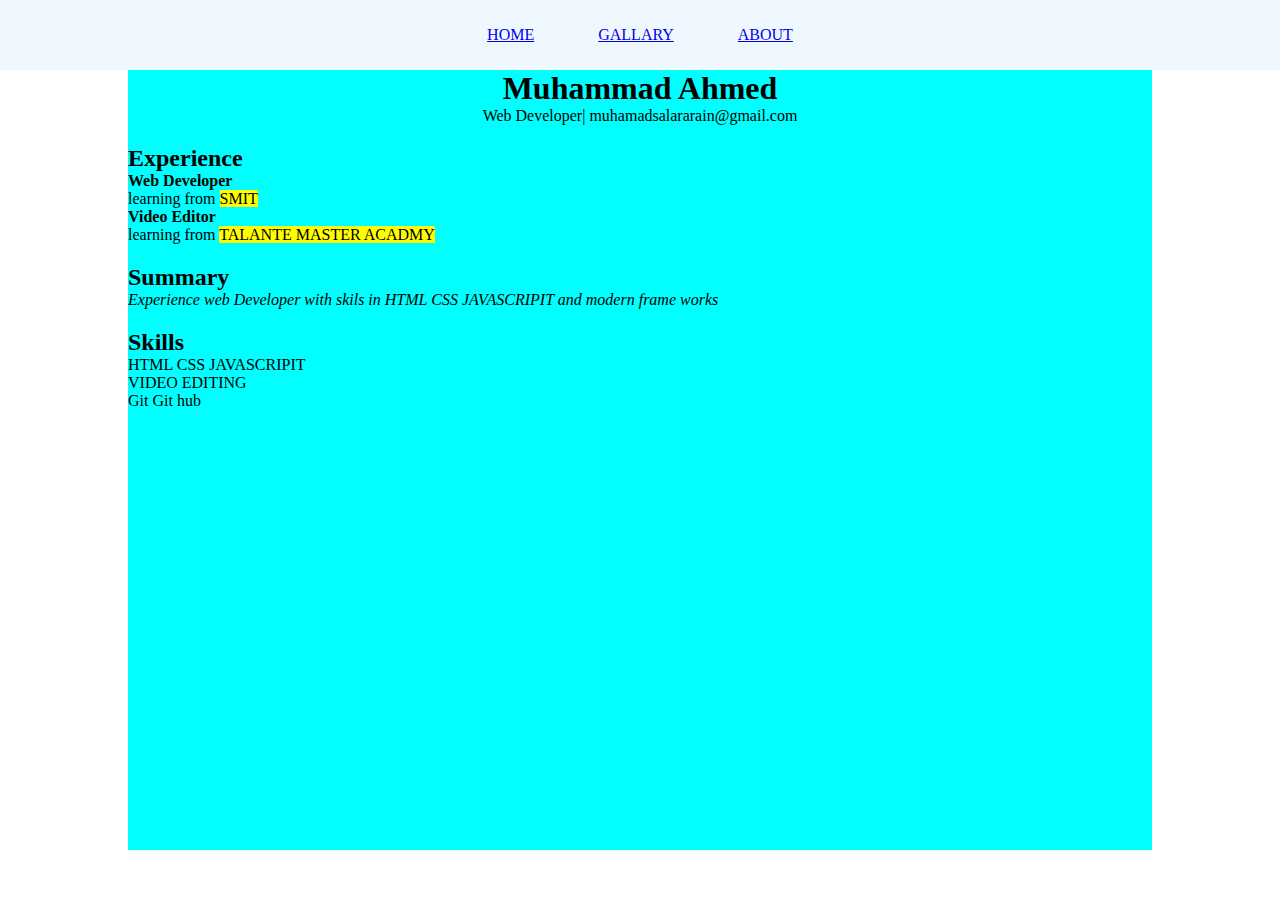
<file: galry.html>
<!DOCTYPE html>
<html lang="en">
<head>
    <meta charset="UTF-8">
    <meta name="viewport" content="width=device-width, initial-scale=1.0">
    <link rel="stylesheet" href="./galry.css">
     <link rel="stylesheet" href="./index.css">
    <title>RESUME PAGE </title>
   
    
</head>
<body> 
  <header>
        <nav>
            <ul class="nav-list">
                <li class="nav-list-item">
                    <a href="./table.html" class="nav-list-item">HOME</a>
                </li>
                <li class="nav-list-item">
                    <a href="./galry.html" class="nav-list-item">GALLARY</a>
                </li>
                <li class="nav-list-item">
                    <a href="./about.html" class="nav-list-item">ABOUT</a>
                </li>
            </ul>
        </nav>
    </header>
  <main> 
  <div class="header">
   
    <h1> Muhammad Ahmed
    </h1><p>
        Web Developer| muhamadsalararain@gmail.com
    </p>
  </div>
  <div class="section">
    <h2>Experience</h2>
    <ul>
        <li>
            <strong>Web Developer</strong>
           <p> learning from <mark>SMIT</mark> </p>
        </li>
        <li><strong>Video Editor</strong><p>learning from <mark>TALANTE MASTER ACADMY</mark> </p></li>
    </ul>
  </div> 
  <div class="section">
    <h2>Summary</h2>
     <p><em>Experience web Developer with skils in HTML CSS JAVASCRIPIT and modern frame works </em> </p>
    
  </div>
  <div class="section">
    <h2>Skills</h2>
    <ul>
        <li>HTML CSS JAVASCRIPIT</li>
        <li>VIDEO EDITING</li>
        <li>Git Git hub</li>
    </ul>
  </div>
  </main>  
</body>
</html>
</file>
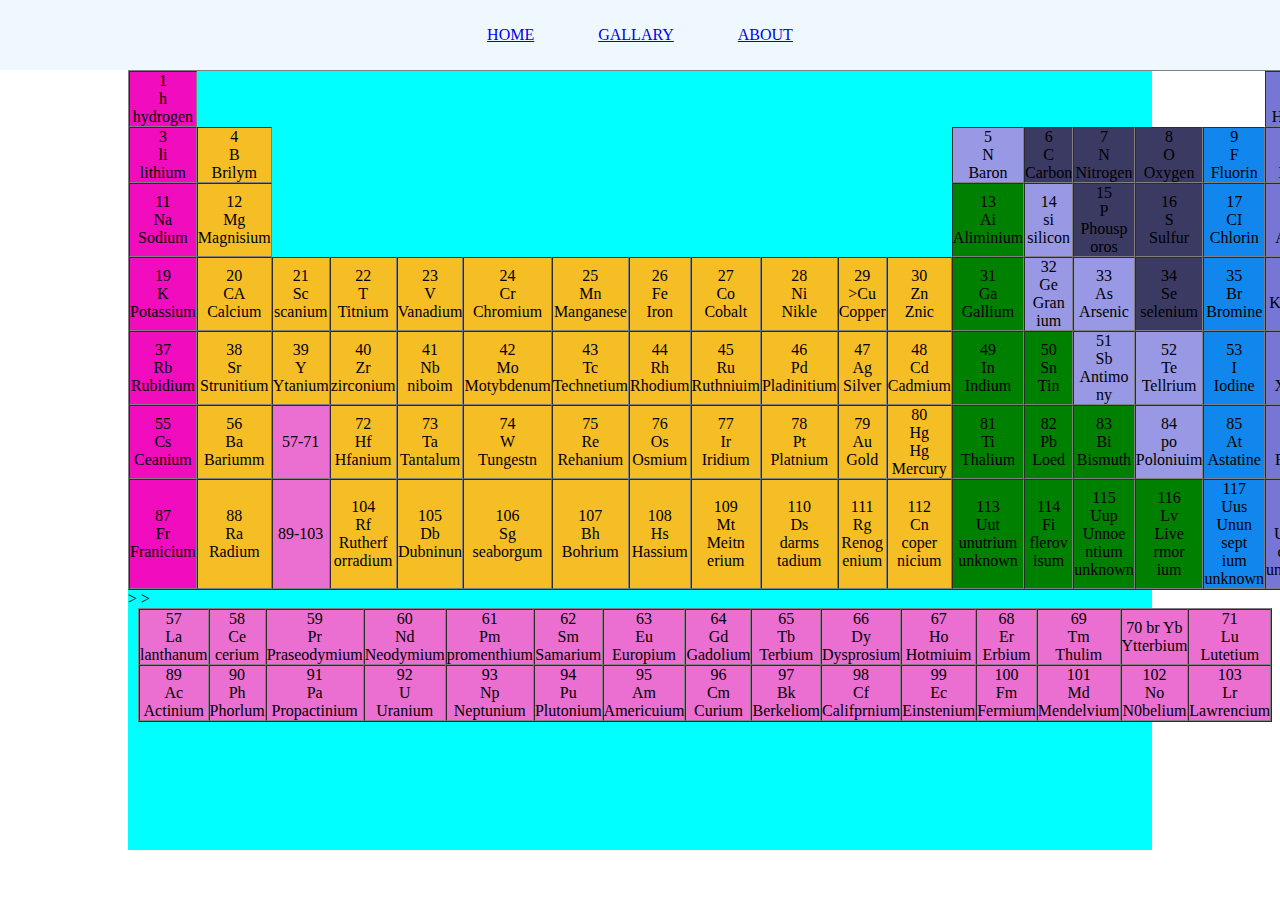
<file: table.html>
<!DOCTYPE html>
<html lang="en">
<head>
    <meta charset="UTF-8">
    <meta name="viewport" content="width=device-width, initial-scale=1.0">
     <link rel="stylesheet" href="./index.css">
    <title>preodictable
    </title>
    <style>
        table{
            border-collapse: separate;
            border-spacing: 0px;
        }
    </style>
    
       
    
        
</head>
<body> 
     <header>
        <nav>
            <ul class="nav-list">
                <li class="nav-list-item">
                    <a href="./table.html" class="nav-list-item">HOME</a>
                </li>
                <li class="nav-list-item">
                    <a href="./galry.html" class="nav-list-item">GALLARY</a>
                </li>
                <li class="nav-list-item">
                    <a href="./about.html" class="nav-list-item">ABOUT</a>
                </li>
            </ul>
        </nav>
    </header>
       
       <main> <table style="width: 100px; text-align: center;"border=1px;>
            <tr>
        <td style="background-color: rgb(241, 12, 190 );" >1<br>
        h<br>
    hydrogen</td>
        <td style="empty-cells: hide;" colspan="16">
        </td>
        <td style="background-color: rgb(118, 118, 212)"> 2 <br>He <br>Helium       
        </td>
    </tr>
    <tr>
        <td style="background-color:rgb(241, 12, 190 ) ;">3<br>li<br>lithium</td>
        <td style="background-color: rgb(246, 190, 37);">4<br>B<br>Brilym</td>
        <td style="empty-cells: hide;" colspan="10"></td>
        <td style="background-color: rgb(152, 152, 228);">5<br>N<br>Baron</td>
        <td style="background-color: rgb(58, 58, 99);">6<br>C<br>Carbon</td>
        <td style="background-color: rgb(58, 58, 99);">7<br>N<br>Nitrogen</td>
        <td style="background-color: rgb(58, 58, 99);">8<br>O<br>Oxygen</td>
        <td style="background-color: rgb(17, 134, 237);">9<br>F<br>Fluorin</td>
        <td style="background-color: rgb(118, 118, 212);">10<br>Ne<br>Neon</td>
    </tr>
    <tr> 
        <td style="background-color: rgb(241, 12, 190 );">11<br>Na<br>Sodium</td>
        <td style="background-color: rgb(246, 190, 37);">12<br>Mg<br>Magnisium</td>
        <td style="empty-cells: hide;" colspan="10"></td>
        <td style="background-color: green;">13<br>Ai<br>Aliminium</td>
        <td style="background-color: rgb(152, 152, 228);">14<br>si<br>silicon</td>
        <td style="background-color: rgb(58, 58, 99);">15<br>P<br>Phousp <br>oros</td>
        <td style="background-color: rgb(58, 58, 99);">16<br>S<br>Sulfur</td>
        <td style="background-color: rgb(17, 134, 237);">17<br>CI<br>Chlorin</td>
        <td style="background-color:rgb(118, 118, 212) ;">18<br>Ar<br>Arngo</td>
    </tr>
    <tr>
    <td style="background-color:rgb(241, 12, 190 );">19<br>K<br>Potassium</td>
    <td style="background-color: rgb(246, 190, 37);" >20<br>CA<br>Calcium</td>
    <td style="background-color:rgb(246, 190, 37);">21<br>Sc<br>scanium</td>
    <td style="background-color: rgb(246, 190, 37);" >22<br>T<br>Titnium</td>
    <td style="background-color: rgb(246, 190, 37);" >23<br>V<br>Vanadium</td>
    <td style="background-color: rgb(246, 190, 37);" >24<br>Cr<br>Chromium</td>
    <td style="background-color: rgb(246, 190, 37);" >25<br>Mn<br>Manganese</td>
    <td style="background-color: rgb(246, 190, 37);" >26<br>Fe<br>Iron</td>
    <td style="background-color: rgb(246, 190, 37);" >27<br>Co<br>Cobalt</td>
    <td style="background-color: rgb(246, 190, 37);" >28<br>Ni<br>Nikle</td>
    <td style="background-color: rgb(246, 190, 37);" >29<br>>Cu<br>Copper</td>
    <td style="background-color: rgb(246, 190, 37);" >30<br>Zn<br>Znic     </td>
    <td style="background-color: green;" >31<br>Ga<br>Gallium</td>
    <td style="background-color: rgb(152, 152, 228);">32<br>Ge<br>Gran <br>ium</td>
    <td style="background-color: rgb(152, 152, 228);">33<br>As<br>Arsenic</td>
    <td style="background-color: rgb(58, 58, 99);;">34<br>Se<br>selenium</td>
    <td style="background-color: rgb(17, 134, 237);">35<br>Br<br>Bromine</td>
    <td style="background-color:rgb(118, 118, 212) ;">36<br>Krypton</td>
         </tr>
    <tr>
    
    <td style="background-color:rgb(241, 12, 190 );">37<br>Rb<br>Rubidium</td>
    <td style="background-color: rgb(246, 190, 37);">38<br>Sr<br>Strunitium</td>
    <td style="background-color: rgb(246, 190, 37);">39<br>Y<br>Ytanium</td>
    <td style="background-color: rgb(246, 190, 37);">40<br>Zr<br>zirconium</td>
    <td style="background-color: rgb(246, 190, 37);">41<br>Nb<br>niboim</td>
    <td style="background-color: rgb(246, 190, 37);">42<br>Mo<br>Motybdenum</td>
    <td style="background-color: rgb(246, 190, 37);">43<br>Tc<br>Technetium</td>
    <td style="background-color: rgb(246, 190, 37);">44<br>Rh<br>Rhodium</td>
    <td style="background-color: rgb(246, 190, 37);">45<br>Ru<br>Ruthniuim</td>
    <td style="background-color: rgb(246, 190, 37);">46<br>Pd<br>Pladinitium</td>
    <td style="background-color: rgb(246, 190, 37);">47 <br>Ag <br>Silver</td>
    <td style="background-color: rgb(246, 190, 37);">48<br>Cd<br>Cadmium</td>
    <td style="background-color: green;">49<br>In<br>Indium</td>
    <td style="background-color: green;">50<br>Sn<br>Tin</td>
    <td style="background-color: rgb(152, 152, 228);">51<br>Sb<br>Antimo <br>ny</td>
    <td style="background-color: rgb(152, 152, 228);">52<br>Te<br>Tellrium</td>
    <td style="background-color: rgb(17, 134, 237);">53<br>I<br>Iodine</td>
    <td style="background-color:rgb(118, 118, 212) ;">54<br>Xe<br>Xenon</td>
    </tr>
    <tr>
    <td style="background-color:rgb(241, 12, 190 );">55<br>Cs<br>Ceanium</td>
    <td style="background-color: rgb(246, 190, 37);">56<br>Ba<br>Bariumm</td>
    <td style="background-color:rgb(235, 111, 208);">57-71</td>
    <td style="background-color: rgb(246, 190, 37);">72<br>Hf<br>Hfanium</td>
    <td style="background-color: rgb(246, 190, 37);">73<br>Ta<br>Tantalum</td>
    <td style="background-color: rgb(246, 190, 37);">74<br>W<br>Tungestn</td>
    <td style="background-color: rgb(246, 190, 37);">75<br>Re<br>Rehanium</td>
    <td style="background-color: rgb(246, 190, 37);">76<br>Os<br>Osmium</td>
    <td style="background-color: rgb(246, 190, 37);">77 <br>Ir<br>Iridium</td>
    <td style="background-color: rgb(246, 190, 37);">78<br>Pt<br>Platnium</td>
    <td style="background-color: rgb(246, 190, 37);">79<br>Au<br>Gold</td>
    <td style="background-color: rgb(246, 190, 37);">80<br>Hg<br>Hg<br>Mercury</td>
    <td style="background-color: green;">81<br>Ti<br>Thalium</td>
    <td style="background-color: green;">82<br>Pb<br>Loed</td>
    <td style="background-color: green;">83<br>Bi<br>Bismuth</td>
    <td style="background-color: rgb(152, 152, 228);">84<br>po<br>Poloniuim</td>
    <td style="background-color: rgb(17, 134, 237);">85<br>At<br>Astatine</td>
    <td style="background-color:rgb(118, 118, 212) ;">86<br>Rn<br>Radon</td>
    </tr>
    <tr>
     <td style="background-color:rgb(241, 12, 190 ) ;">87<br>Fr<br>Franicium</td>
    <td style="background-color: rgb(246, 190, 37);">88<br>Ra<br>Radium</td>
    <td style="background-color:rgb(235, 111, 208);">89-103</td>
    <td style="background-color: rgb(246, 190, 37);">104<br>Rf<br>Rutherf <br>orradium</td>
    <td style="background-color: rgb(246, 190, 37);">105<br>Db<br>Dubninun</td>
    <td style="background-color: rgb(246, 190, 37);">106<br>Sg<br>seaborgum</td>
    <td style="background-color: rgb(246, 190, 37);">107<br>Bh<br>Bohrium</td>
    <td style="background-color: rgb(246, 190, 37);">108<br>Hs<br>Hassium</td>
    <td style="background-color: rgb(246, 190, 37);">109<br>Mt<br>Meitn <br>erium</td>
    <td style="background-color: rgb(246, 190, 37);">110<br>Ds<br>darms <br>tadium</td>
    <td style="background-color: rgb(246, 190, 37);">111<br>Rg<br>Renog <br>enium</td>
    <td style="background-color: rgb(246, 190, 37);">112<br>Cn<br>coper <br>nicium</td>
    <td style="background-color: green;">113<br>Uut<br>unutrium<br>unknown</td>
    <td style="background-color: green;">114<br>Fi<br>flerov <br>isum</td>
    <td style="background-color: green;">115<br>Uup<br>Unnoe <br>ntium<br>unknown</td>
    <td style="background-color: green;">116<br>Lv<br>Live <br>rmor <br>ium</td>
    <td style="background-color: rgb(17, 134, 237);">117<br>Uus<br>Unun <br>sept <br>ium<br>unknown</td>
    <td style="background-color:rgb(118, 118, 212) ;">118<br>Uuo<br>Ununo <br>ctium<br>unknown</td>
    </tr>
   </table>
   <table style="width: 100px; margin-left: 10px; text-align: center;"border=1px;>
    <tr>
        <td style="background-color:rgb(235, 111, 208);">57 <br>La <br> lanthanum</td>
        <td style="background-color:rgb(235, 111, 208);"> 58 <br>Ce <br>cerium</td>
        <td style="background-color:rgb(235, 111, 208);">59 <br>Pr <br>Praseodymium</td>
        <td style="background-color:rgb(235, 111, 208);">60 <br>Nd <br>Neodymium</td>
        <td style="background-color:rgb(235, 111, 208);">61 <br>Pm <br>promenthium</td>
        <td  style="background-color:rgb(235, 111, 208);">62 <br>Sm <br>Samarium</td>
        <td style="background-color:rgb(235, 111, 208);">63 <br>Eu <br>Europium </td>>
        <td style="background-color:rgb(235, 111, 208);">64 <br>Gd <br>Gadolium </td>
        <td style="background-color:rgb(235, 111, 208);">65 <br> Tb <br> Terbium</td>
        <td style="background-color:rgb(235, 111, 208);">66 <br>Dy <br>Dysprosium</td>
        <td style="background-color:rgb(235, 111, 208);">67 <br> Ho <br>Hotmiuim</td>
        <td style="background-color:rgb(235, 111, 208);">68 <br>Er <br>Erbium </td>
        <td style="background-color:rgb(235, 111, 208);">69 <br>Tm <br>Thulim</td>
        <td style="background-color:rgb(235, 111, 208);">70 br Yb <br>Ytterbium</td>
        <td style="background-color:rgb(235, 111, 208);">71 <br>Lu <br>Lutetium</td>
    </tr>
    <tr>
 <td style="background-color:rgb(235, 111, 208);">89 <br>Ac <br>Actinium</td>
        <td style="background-color:rgb(235, 111, 208);">90 <br>Ph <br>Phorlum</td>
        <td style="background-color:rgb(235, 111, 208);">91 <br>Pa <br>Propactinium</td>
        <td style="background-color:rgb(235, 111, 208);">92 <br> U <br>Uranium</td>
        <td style="background-color:rgb(235, 111, 208);">93 <br>Np <br>Neptunium</td>
        <td  style="background-color:rgb(235, 111, 208);">94 <br> Pu <br>Plutonium</td>
        <td style="background-color:rgb(235, 111, 208);">95 <br>Am <br>Americuium</td>>
        <td style="background-color:rgb(235, 111, 208);">96 <br>Cm <br>Curium </td>
        <td style="background-color:rgb(235, 111, 208);">97 <br>Bk <br>Berkeliom</td>
        <td style="background-color:rgb(235, 111, 208);">98 <br>Cf <br>Califprnium</td>
        <td style="background-color:rgb(235, 111, 208);">99 <br>Ec <br>Einstenium</td>
        <td style="background-color:rgb(235, 111, 208);">100 <br>Fm <br>Fermium </td>
        <td style="background-color:rgb(235, 111, 208);">101 <br>Md <br>Mendelvium</td>
        <td style="background-color:rgb(235, 111, 208);">102 <br>No <br>N0belium</td>
        <td style="background-color:rgb(235, 111, 208);">103 <br>Lr <br>Lawrencium</td>
    </tr>
   </table> 
   </main>
       
    
</body>
</html>
</file>
<file: galry.css>
.header{
        text-align: center;
        margin-bottom: 20px;
     }
     .section{
        margin-bottom: 20px;
     }
     ul{
        list-style-type: none;
     }
     li{
        margin-bottom: 5pxz;
     }
</file>
<file: index.css>
* {   
    margin: 0;
    padding: 0;
    box-sizing: border-box;
}

header{
    width: 100%;
    height: 70px;
    box-shadow: 0px 3px 5px 2px rgba(100, 50green, 70blue, 0.2alpha);
    position: sticky;
    top: 0;
    background-color: aliceblue;
}
main{
    width: 80%;
    min-height: 780px;
    margin: auto;
    background-color: aqua;
}
footer{
  width: 100%;
  height: 200px;
  background-color: beige;
}
nav{
  display: flex;
  justify-content: center;
  align-items: center;
  height: 100%;
}
.nav-list{
  list-style-type: none;
}
.nav-list-item{
  display: inline;
  padding: 10px 15px;
  border-radius: 5px;
  transition: background-color 0.5s;
}
.nav-list-item:hover{
  background-color: rgba(44, 46, 94, 0.6);
}
</file>
